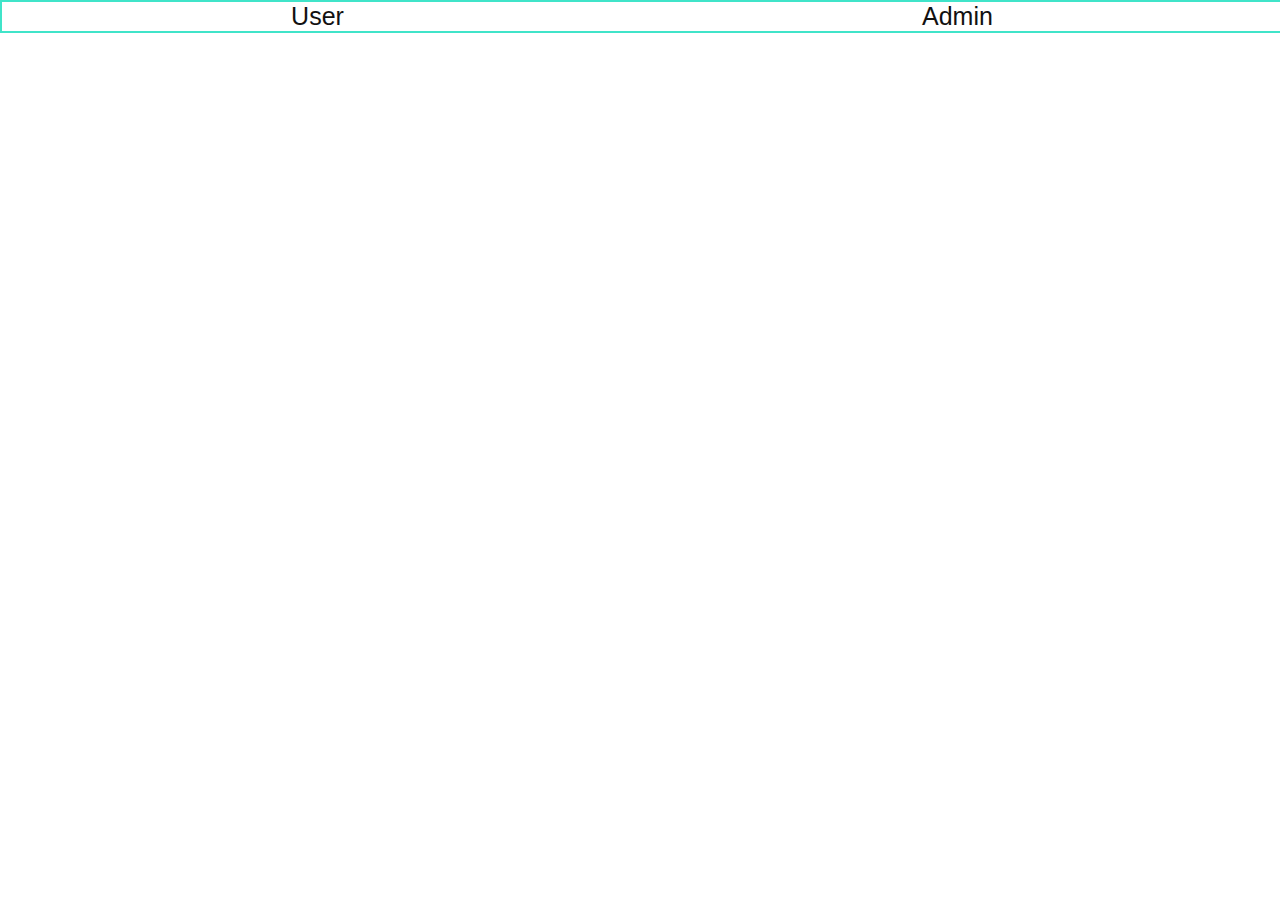
<file: index.html>
<!DOCTYPE html>
<html lang="en">
<head>
    <meta charset="UTF-8">
    <meta http-equiv="X-UA-Compatible" content="IE=edge">
    <meta name="viewport" content="width=device-width, initial-scale=1.0">
    <link rel="stylesheet" href="./styles/index.css">
    <title>Homepage</title>
</head>
<body>

    <nav>
        <button class="user">User</button>
        <button class="admin">Admin</button>
    </nav>
    
</body>
</html>
<script src="./scripts/index.js"></script>
</file>
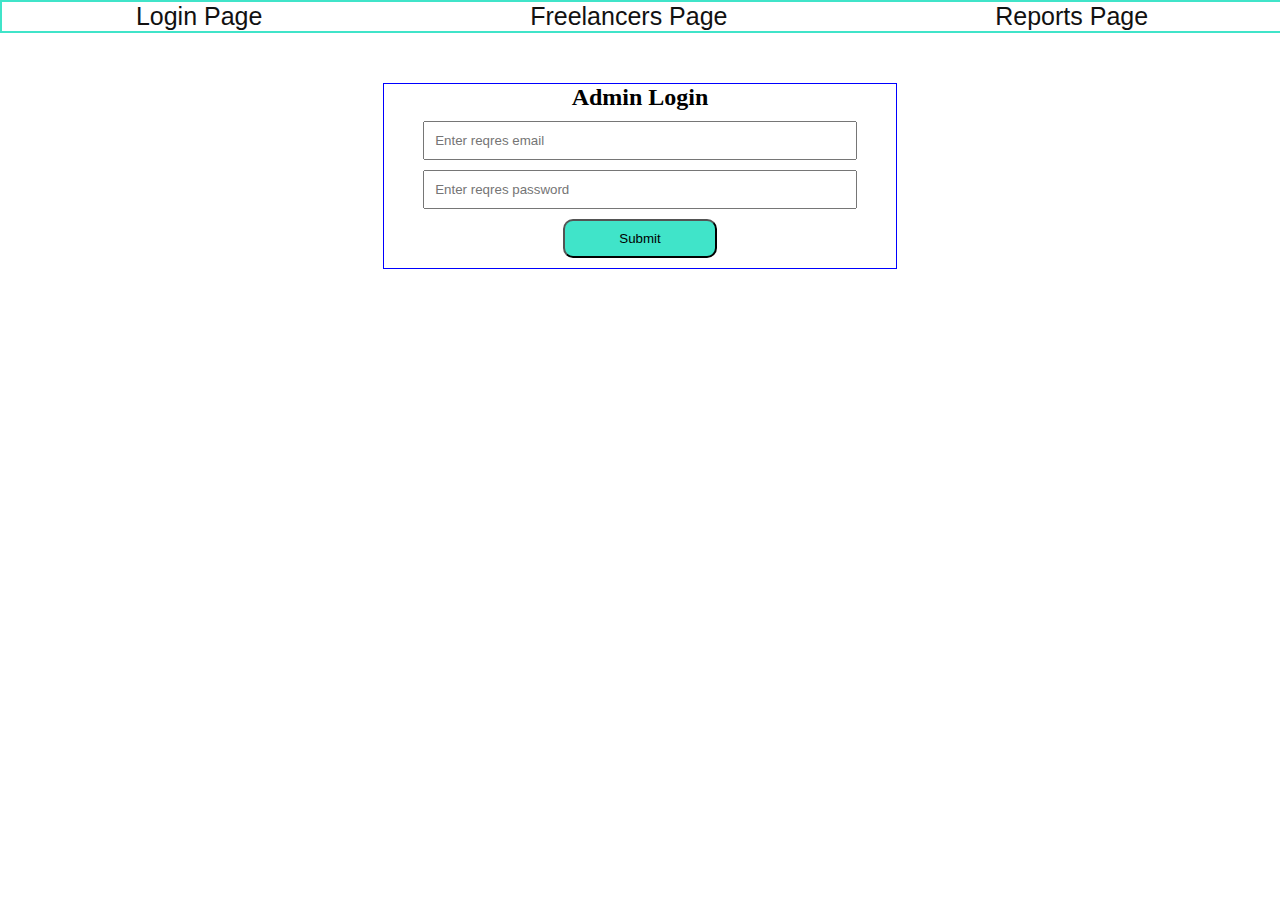
<file: html/login.html>
<!DOCTYPE html>
<html lang="en">
<head>
    <meta charset="UTF-8">
    <meta http-equiv="X-UA-Compatible" content="IE=edge">
    <meta name="viewport" content="width=device-width, initial-scale=1.0">
    <link rel="stylesheet" href="../styles/login.css">
    <title>Login Page</title>
</head>
<body>

    <nav>
        <button class="login">Login Page</button>
        <button class="freelancers">Freelancers Page</button>
        <button class="reports">Reports Page</button>
    </nav>
    
    <div id="loginSection">
        <h2>Admin Login</h2>
        <input type="email" class="email" placeholder="Enter reqres email" required>
        <input type="password" class="password" placeholder="Enter reqres password" required>
        <button class="submitButton">Submit</button>
    </div>
</body>
</html>
<script src="../scripts/login.js"></script>
</file>
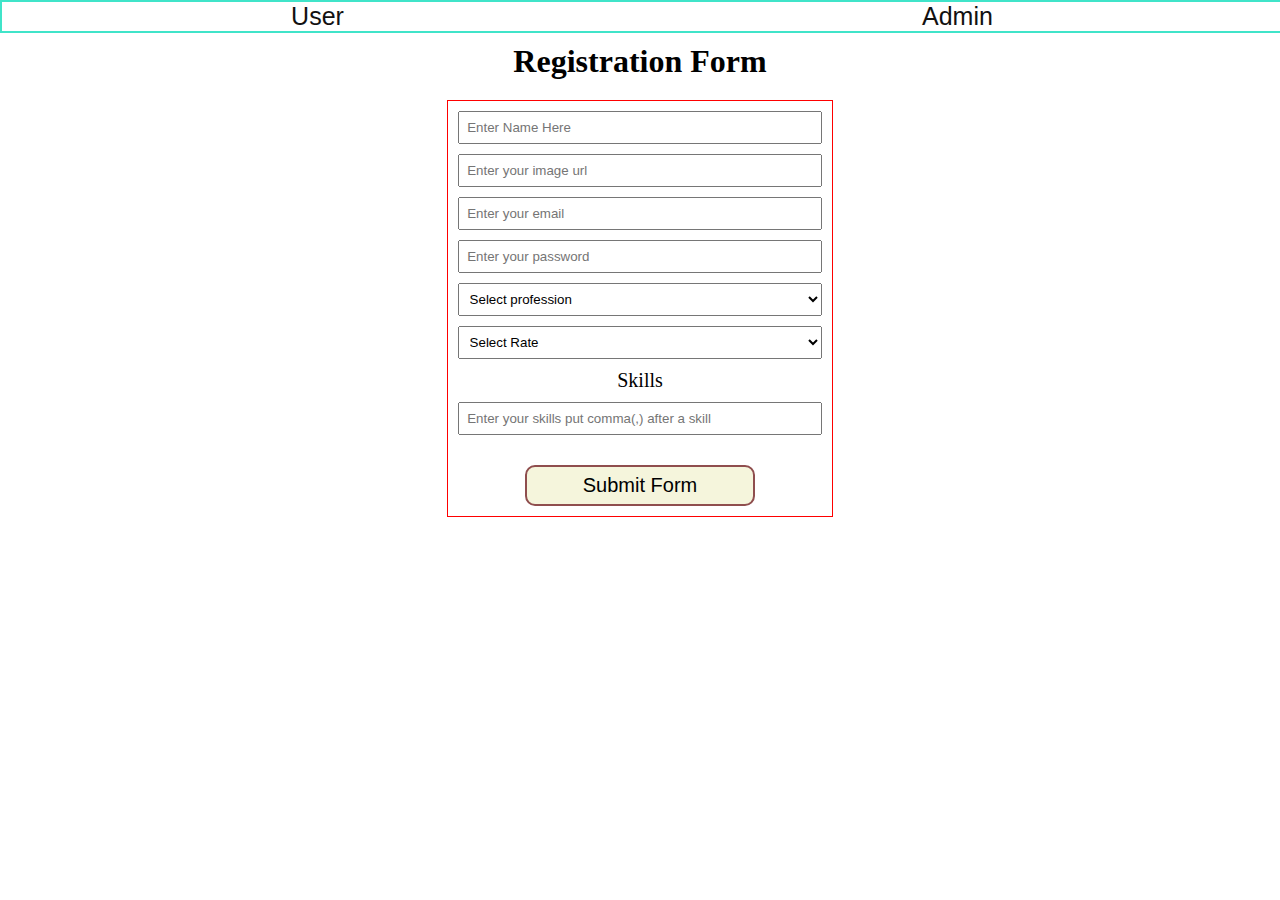
<file: html/users.html>
<!DOCTYPE html>
<html lang="en">
  <head>
    <meta charset="UTF-8" />
    <meta http-equiv="X-UA-Compatible" content="IE=edge" />
    <meta name="viewport" content="width=device-width, initial-scale=1.0" />
    <link rel="stylesheet" href="../styles/users.css" />
    <title>User Section</title>
  </head>
  <body>
    <nav>
      <button class="user">User</button>
      <button class="admin">Admin</button>
  </nav>

    <h1>Registration Form</h1>
    <div id="formSection">
      <form>
        <input
          type="text"
          class="personName"
          placeholder="Enter Name Here"
          required
        />
        <input
          type="url"
          class="profileUrl"
          placeholder="Enter your image url"
          required
        />
        <input
          type="email"
          class="email"
          placeholder="Enter your email"
          required
        />
        <input
          type="password"
          class="password"
          placeholder="Enter your password"
          required
        />

        <select name="profession" class="profession">
          <option value="">Select profession</option>
          <option value="Student">Student</option>
          <option value="Web Developer">Web Developer</option>
          <option value="Grpahic Designer">Grpahic Designer</option>
        </select>

        <select name="hourlyRate" class="hourlyRate">
            <option value="">Select Rate</option>
            <option value="25">$25</option>
            <option value="30">$30</option>
            <option value="40">$40</option>
          </select>

        <label>Skills</label>
        <input type="text" class="skills" placeholder="Enter your skills put comma(,) after a skill">
        <input type="submit" class="submit" value="Submit Form" />
      </form>
    </div>
  </body>
</html>
<script src="../scripts/users.js"></script>
</file>
<file: styles/index.css>
* {
    margin: 0px;
    padding: 0px;
}

nav {
    display: flex;
    justify-content: space-around;
    align-items: center;
    border: 2px solid #40e4c9;
    width: 100%;
    margin: auto;
}

nav button {
    font-size: 25px;
    background:none;
    border: none;
    color: rgb(18, 17, 17);
}

nav button:hover {
    cursor: pointer;
}
</file>
<file: styles/login.css>
* {
    margin: 0px;
    padding: 0px;
}

nav {
    display: flex;
    justify-content: space-around;
    align-items: center;
    border: 2px solid #40e4c9;
    width: 100%;
    margin: auto;
}

nav button {
    font-size: 25px;
    background:none;
    border: none;
    color: rgb(18, 17, 17);
}

nav button:hover {
    cursor: pointer;
}

#loginSection {
    display: grid;
    gap: 10px;
    grid-template-columns: repeat(1,1fr);
    width: 40%;
    border:1px solid blue;
    margin: auto;
    margin-top: 50px;
    text-align: center;
}
#loginSection input {
    padding: 10px;
    width: 80%;
    margin: auto;
}

#loginSection button {
    width: 30%;
    margin: auto;
    margin-bottom: 10px;
    padding: 10px;
    cursor: pointer;
    border-radius: 10px;
    background-color: #40e4c9;
}
</file>
<file: styles/users.css>
* {
    margin: 0px;
    padding: 0px;
}

nav {
    display: flex;
    justify-content: space-around;
    align-items: center;
    border: 2px solid #40e4c9;
    width: 100%;
    margin: auto;
}

nav button {
    font-size: 25px;
    background:none;
    border: none;
    color: rgb(18, 17, 17);
}

nav button:hover {
    cursor: pointer;
}

h1 {
    margin-top: 10px;
    text-align: center;
}

#formSection {
    padding-top: 10px;
    border: 1px solid red;
    width: 30%;
    margin: auto;
    margin-top: 20px;
}

#formSection form {
    display: grid;
    grid-template-columns: repeat(1,1fr);
    gap: 10px;
}

#formSection form input {
    width: 90%;
    padding: 7px;
    margin: auto;
}

#formSection form select {
    width: 95%;
    padding: 7px;
    margin: auto;
}

.checkBox{
    display: grid;
    grid-template-columns: repeat(2,1fr);
    width: 50%;
    margin: auto;
}

.checkBox p  {
    display: block;
    margin: auto;
}


label {
    margin: auto;
    font-size: 20px;
}


#formSection form input[type="submit"] {
    margin-bottom: 10px;
    margin-top: 20px;
    width: 60%;
    border-radius: 10px ;
    border: 2px solid rgb(143, 78, 78);
    font-size: 20px;
    cursor: pointer;
    background-color: beige;
}
</file>
